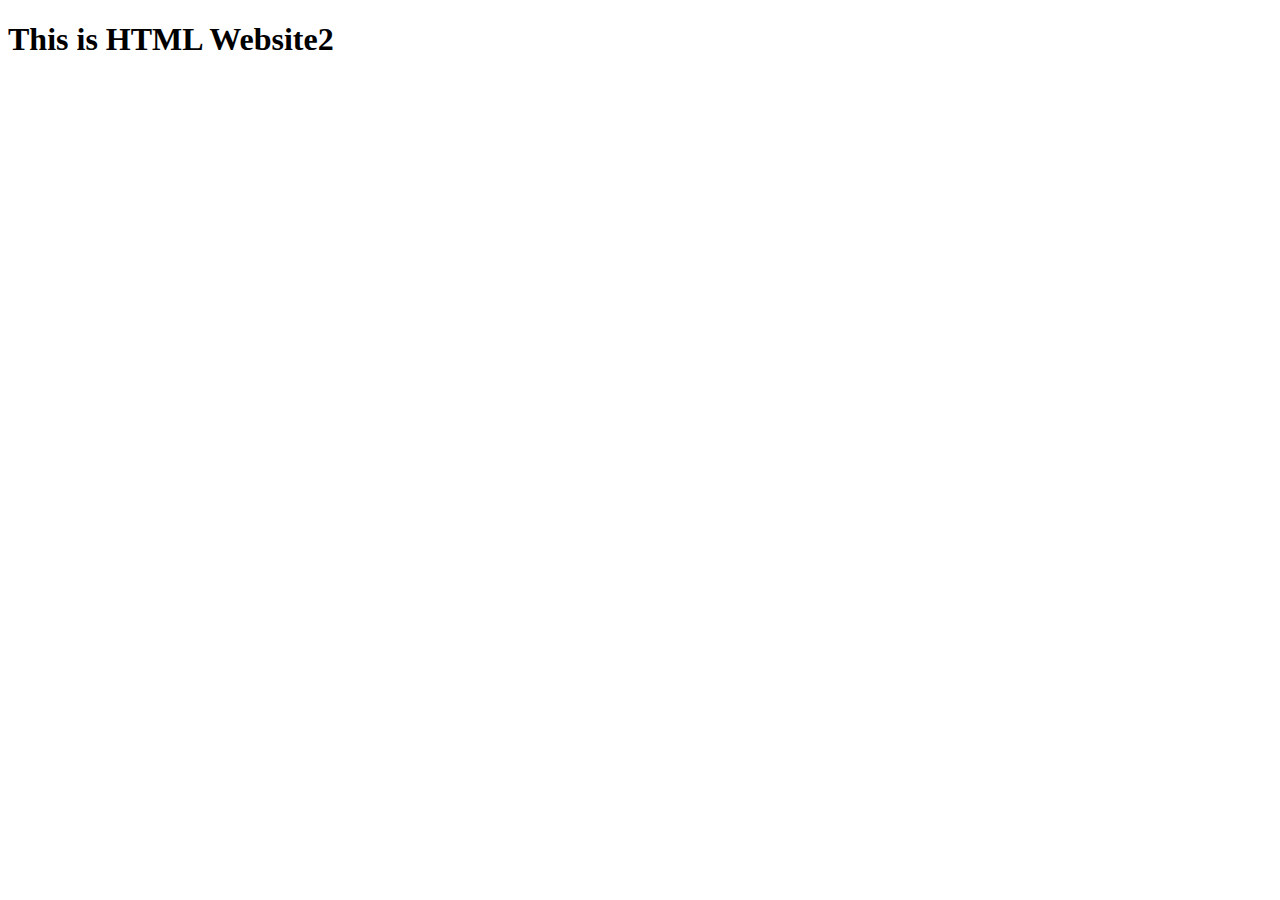
<file: templates/index.html>
<!DOCTYPE html>
<html lang="en">
<head>
    <meta charset="UTF-8">
    <meta name="viewport" content="width=device-width, initial-scale=1.0">
    <title>Document</title>
</head>
<body>

    <h1>This is HTML Website2</h1>
   
    
</body>
</html>
</file>
